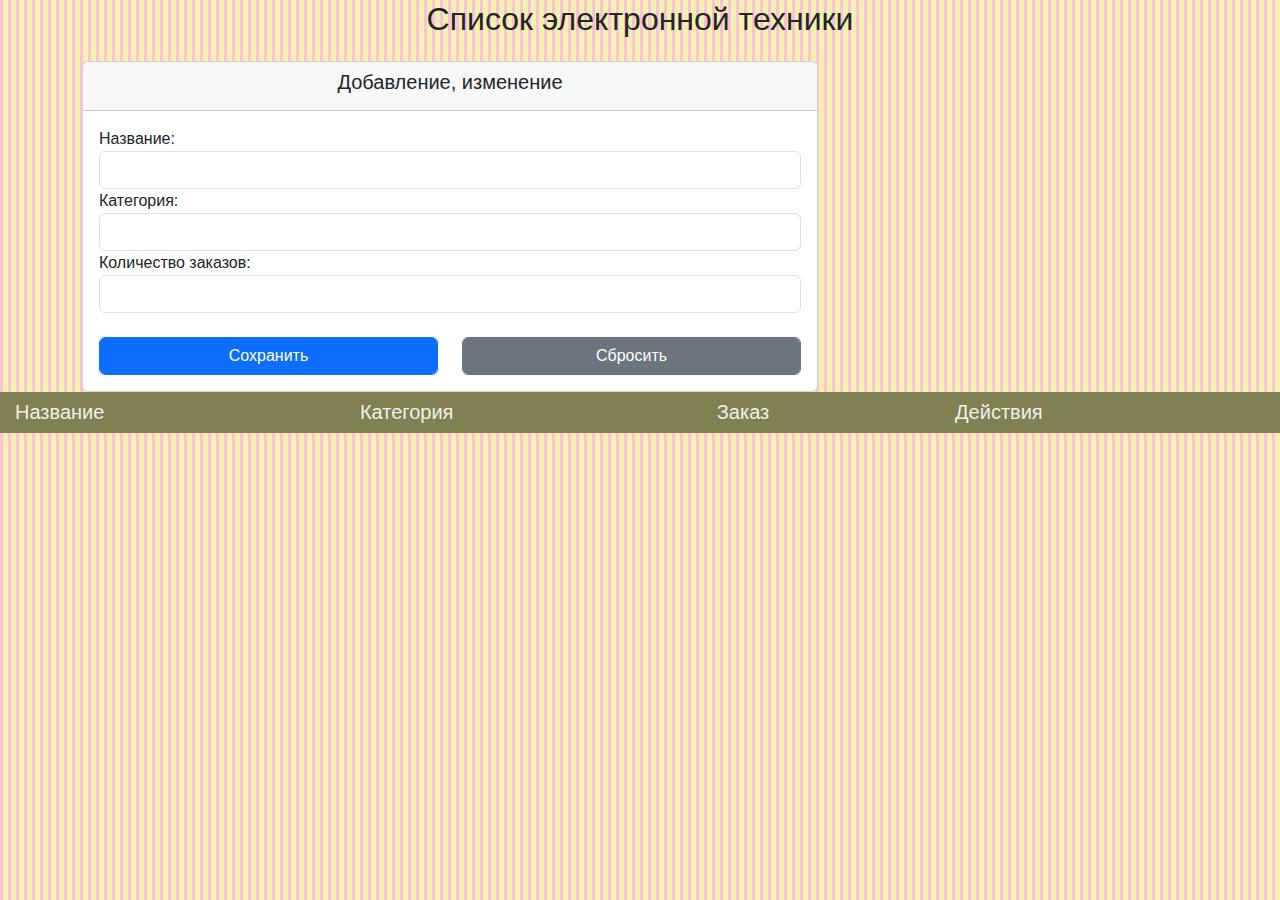
<file: TestApp/index.html>
<!DOCTYPE html>
<html>
<head>
    <meta charset="utf-8" />
    <title>TestApp</title>
    <link href="https://cdn.jsdelivr.net/npm/bootstrap@5.3.3/dist/css/bootstrap.min.css" rel="stylesheet" integrity="sha384-QWTKZyjpPEjISv5WaRU9OFeRpok6YctnYmDr5pNlyT2bRjXh0JMhjY6hW+ALEwIH" crossorigin="anonymous">
    <link rel="stylesheet" href="./style.css">
</head>
<body>
    <h2 class="text-center">Список электронной техники</h2>
    <div class="container">
        <div class="row">
            <div class="col-md-8 col-md-offset-3">
                <div class="card" style="margin-top:15px">
                    <div class="card-header">
                        <h5 class="card-title text-center"> Добавление, изменение</h5>
                    </div>
                    <div class="card-body">
                        <form>
                            <div asp-validation-summary="ModelOnly" class="text-danger"></div>
                            <div class="form-group">
                                <input type="hidden" id="elId" />
                            </div>
                            <div class="form-group">
                                <label class="control-label">Название:</label>
                                <input id="elName" class="form-control" />
                            </div><div class="form-group">
                                <label class="control-label">Категория:</label>
                                <input id="elParent" class="form-control" />
                            </div>
                            <div class="form-group">
                                <label class="control-label">Количество заказов:</label>
                                <input id="elOrder" type="number" class="form-control" />
                            </div>
                            <br />
                            <div class="form-group">
                                <div class="row">
                                    <div class="col-6">
                                        <input id="saveBtn" type="submit" class="form-control btn btn-primary" value="Сохранить" />
                                    </div>
                                    <div class="col-6">
                                        <input id="resetBtn" type="submit" class="form-control btn btn-secondary" value="Сбросить" />
                                    </div>
                                </div>
                            </div>
                        </form>
                    </div>
                </div>
            </div>
        </div>
    </div>
    <table class="table table-1">
        <thead>
            <tr>
                <th scope="col">Название</th>
                <th scope="col">Категория</th>
                <th scope="col">Заказ</th>
                <th scope="col">Действия</th>
        </thead>
        <tbody>
        </tbody>
    </table>

    <script src="https://cdn.jsdelivr.net/npm/bootstrap@5.3.3/dist/js/bootstrap.bundle.min.js" integrity="sha384-YvpcrYf0tY3lHB60NNkmXc5s9fDVZLESaAA55NDzOxhy9GkcIdslK1eN7N6jIeHz" crossorigin="anonymous"></script>
    <script src="./script.js"></script>
</body>
</html>
</file>
<file: TestApp/style.css>
td {
    padding: 5px;
}

button {
    margin: 5px;
}
table.table-1 {
    width: 100%;
    border-bottom: 1px solid #808053;
}

    table.table-1 > thead > tr > th {
        box-sizing: border-box;
        padding: 5px 15px;
        text-align: left;
        background-color: #808053;
        color: #f2f0e6;
        font-size: 20px;
        font-weight: 400;
    }

    table.table-1 > tbody > tr:nth-child(odd) {
        background-color: #f2f0e6;
    }

    table.table-1 > tbody > tr:nth-child(even) {
        background-color: #e5e4da;
    }

    table.table-1 > tbody > tr > td {
        box-sizing: border-box;
        padding: 10px 15px;
        text-align: left;
        color: #333;
        font-size: 18px;
        font-weight: normal;
        vertical-align: top;
    }
html {
    font-size: 14px;
}

@media (min-width: 768px) {
    html {
        font-size: 16px;
    }
}

.btn:focus, .btn:active:focus, .btn-link.nav-link:focus, .form-control:focus, .form-check-input:focus {
    box-shadow: 0 0 0 0.1rem white, 0 0 0 0.25rem #258cfb;
}

html {
    position: relative;
    min-height: 100%;
}

body {
    margin-bottom: 60px;
    /*---------------------*/
    background-image: linear-gradient(90deg, #ffbfdf 18.75%, #f2f2aa 18.75%, #f2f2aa 50%, #ffbfdf 50%, #ffbfdf 68.75%, #f2f2aa 68.75%, #f2f2aa 100%);
    background-size: 16.00px 16.00px;
    font-family: 'Fira Sans Extra Condensed', sans-serif;
}
</file>
